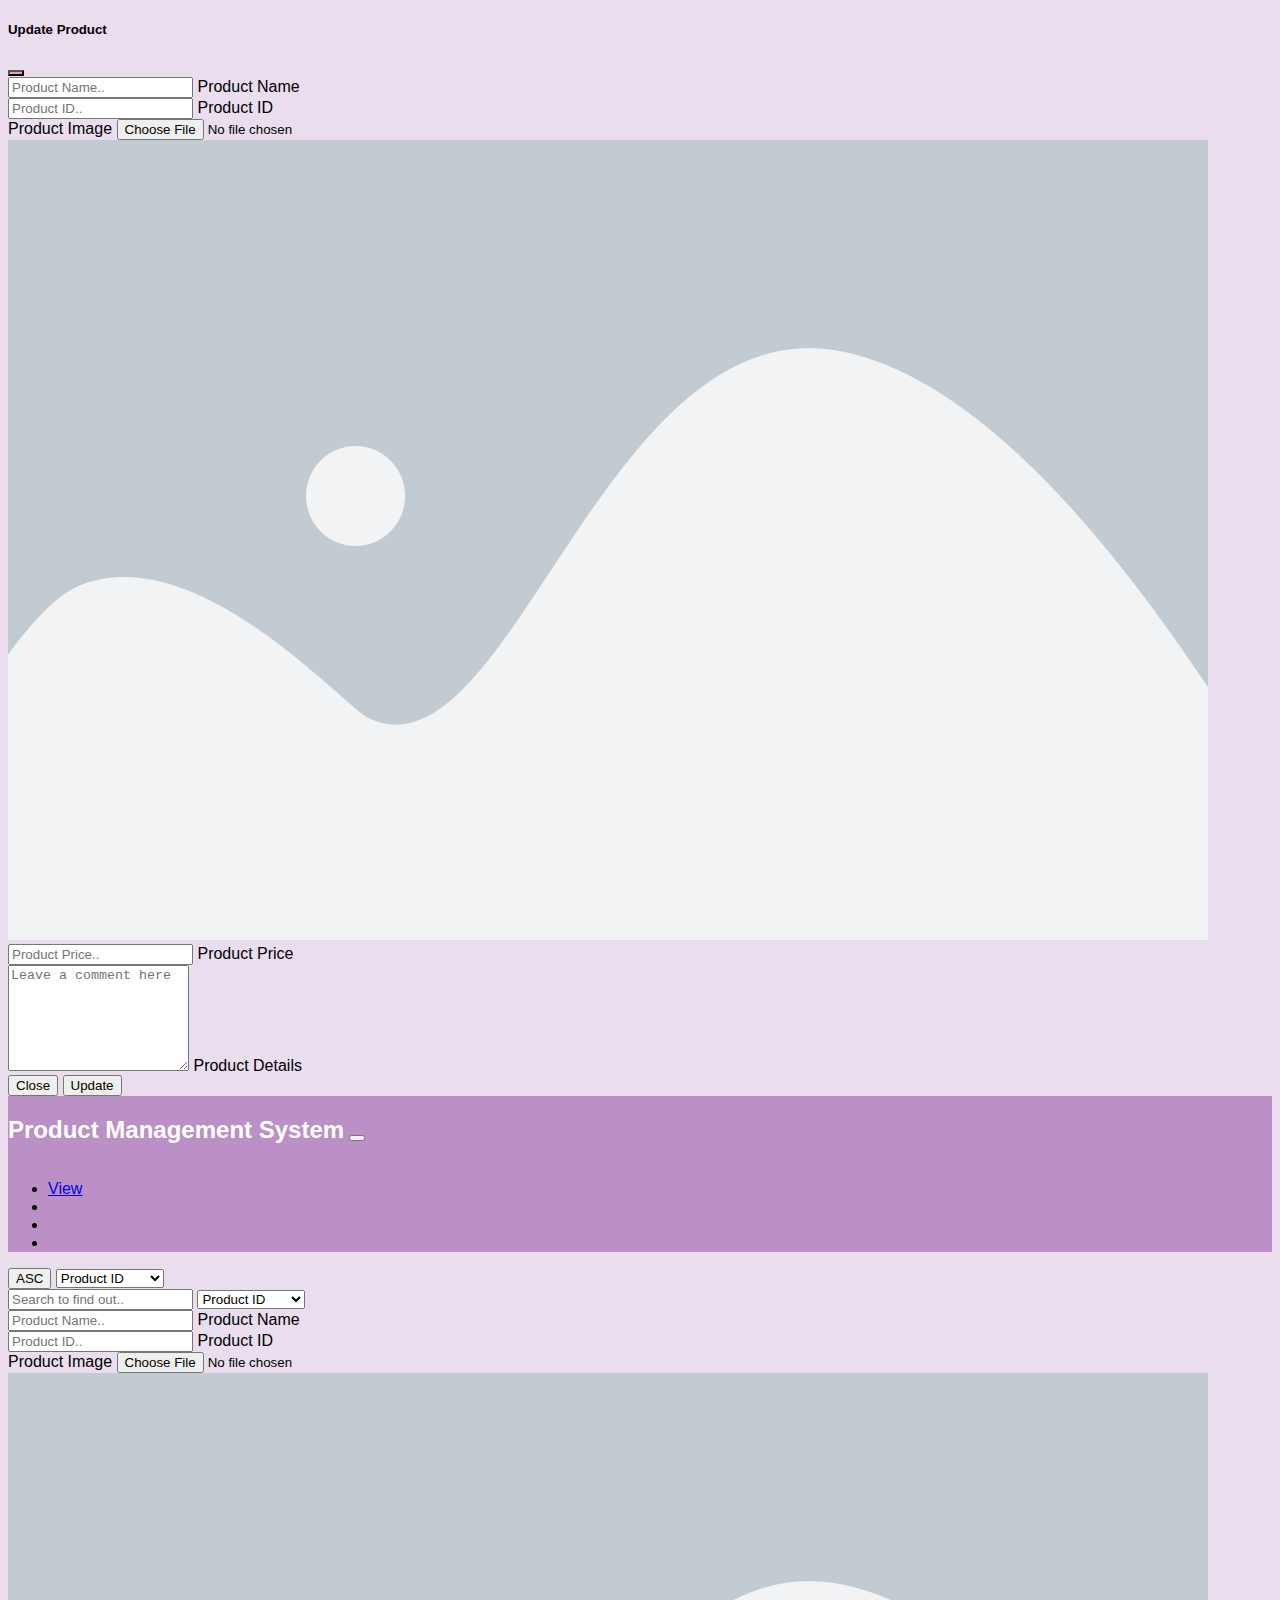
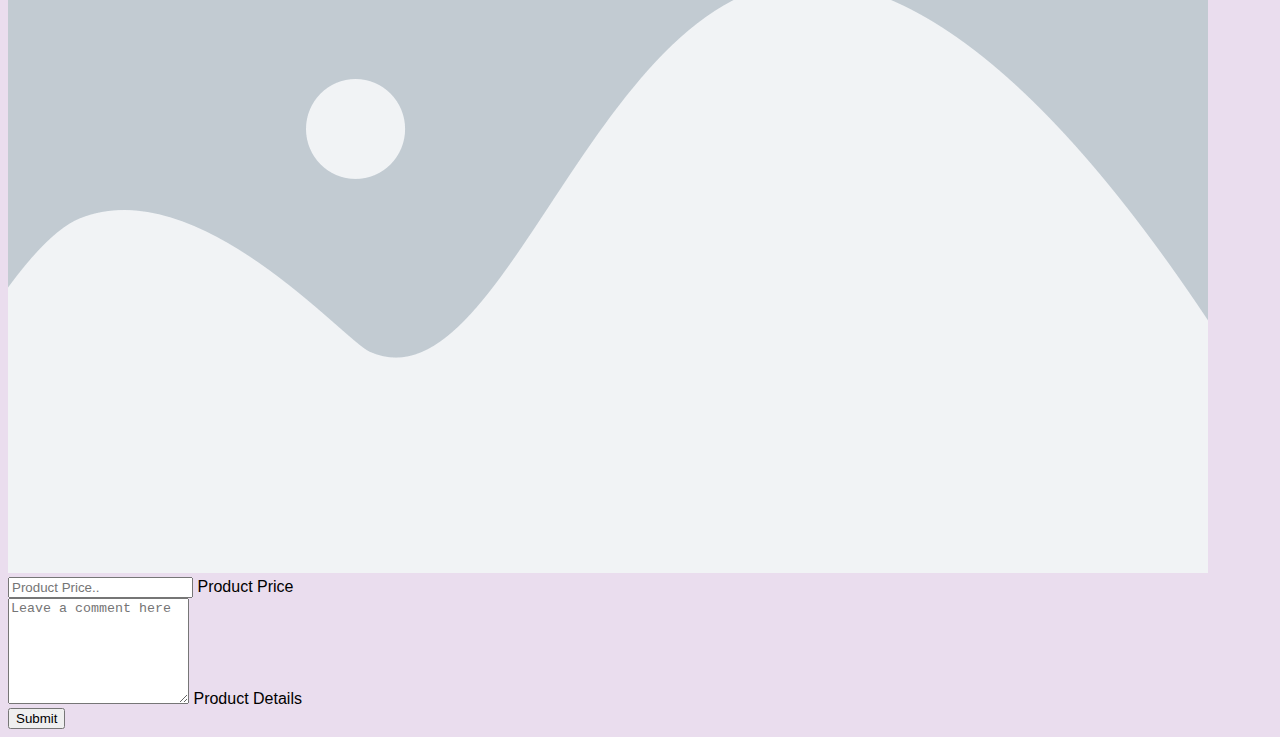
<file: index.html>
<!DOCTYPE html>
<html lang="en" dir="ltr">
  <head>
    <meta charset="UTF-8" />
    <meta http-equiv="X-UA-Compatible" content="IE=edge" />
    <meta name="viewport" content="width=device-width, initial-scale=1.0" />
    <link
      href="https://cdn.jsdelivr.net/npm/bootstrap@5.0.2/dist/css/bootstrap.min.css"
      rel="stylesheet"
      integrity="sha384-EVSTQN3/azprG1Anm3QDgpJLIm9Nao0Yz1ztcQTwFspd3yD65VohhpuuCOmLASjC"
      crossorigin="anonymous"
    />
    <link rel="stylesheet" href="/index.css" />
    <script
      src="https://cdn.jsdelivr.net/npm/bootstrap@5.0.2/dist/js/bootstrap.bundle.min.js"
      integrity="sha384-MrcW6ZMFYlzcLA8Nl+NtUVF0sA7MsXsP1UyJoMp4YLEuNSfAP+JcXn/tWtIaxVXM"
      crossorigin="anonymous"
    ></script>
    <title>Document</title>
  </head>
  <body>
    <div class="root">
      <!-- MODAL TO EDIT PRODUCT -->
      <!-- Modal -->
      <div
        class="modal fade"
        id="staticBackdrop"
        data-bs-backdrop="static"
        data-bs-keyboard="false"
        tabindex="-1"
        aria-labelledby="staticBackdropLabel"
        aria-hidden="true"
      >
        <div class="modal-dialog">
          <div class="modal-content">
            <div class="modal-header">
              <h5 class="modal-title" id="staticBackdropLabel">
                Update Product
              </h5>
              <button
                type="button"
                class="btn-close btn-style-pink"
                data-bs-dismiss="modal"
                aria-label="Close"
              ></button>
            </div>
            <div class="modal-body">
              <form action="#">
              <div class="input-form-container w-100 m-auto update-form">
                <div class="form-floating mb-3">
                  <input
                    type="text"
                    class="form-control product-name-input"
                    id="floatingInput"
                    placeholder="Product Name.."
                    required
                  />
                  <label for="floatingInput">Product Name</label>
                </div>

                <div class="form-floating mb-3">
                  <input
                    type="text"
                    class="form-control product-id-input"
                    id="floatingInput"
                    placeholder="Product ID.."
                    required
                  />
                  <label for="floatingInput">Product ID</label>
                </div>

                <div class="mb-3">
                  <label for="formFile" class="form-label">Product Image</label>
                  <input
                    class="form-control product-image-input"
                    type="file"
                    id="formFile"
                    title="Please Choose a file"
                  />
                  <div class="my-3 mx-0 container img-preview">
                    <img
                      src="/placeholderImage.webp"
                      class="img-thumbnail img-add-preview"
                      alt="Nothing"
                    />
                  </div>
                </div>

                <div class="form-floating mb-3">
                  <input
                    type="number"
                    class="form-control product-price-input"
                    id="floatingInput"
                    placeholder="Product Price.."
                    required
                  />
                  <label for="floatingInput">Product Price</label>
                </div>

                <div class="form-floating mb-3">
                  <textarea
                    class="form-control product-details-input"
                    placeholder="Leave a comment here"
                    id="floatingTextarea2"
                    style="height: 100px"
                    required
                  ></textarea>
                  <label for="floatingTextarea2">Product Details</label>
                </div>
              </div>
            </form>
            </div>
            <div class="modal-footer">
              <button
                type="button"
                class="btn btn-secondary"
                data-bs-dismiss="modal"
              >
                Close
              </button>
              <button
                type="submit"
                class="btn btn-info submit-updated-product"
                data-bs-toggle="modal"
                data-bs-target="#staticBackdrop"
              >
                Update
              </button>
            </div>
          </div>
        </div>
      </div>

      <!-- HEADER -->
      <nav class="navbar navbar-expand-lg navbar-light">
        <div class="container-fluid">
          <h2 class="text-wrap full-name-logo">Product Management System</h2>
          <h2 class="text-wrap short-name-logo">PMS</h2>
          <button
            class="navbar-toggler"
            type="button"
            data-bs-toggle="collapse"
            data-bs-target="#navbarNav"
            aria-controls="navbarNav"
            aria-expanded="false"
            aria-label="Toggle navigation"
          >
            <span class="navbar-toggler-icon"></span>
          </button>
          <div
            class="collapse navbar-collapse justify-content-end"
            id="navbarNav"
          >
            <ul class="navbar-nav">
              <li class="nav-item">
                <a
                  type="button"
                  class="btn btn-light viewButton m-2"
                  href="#products" 
                >
                  View
              </a>
              </li>
              <li class="nav-item">
                <a
                  type="button"
                  class="btn btn-light addButton hide-button m-2 toggleButtons"
                  href="/index.html"  
                >
                  Add
              </a>
              </li>
              <li class="nav-item">
                <button
                  type="button"
                  class="btn btn-light m-2 hide-button toggleButtons"
                  data-bs-toggle="collapse"
                  data-bs-target="#collaspeFliterBar"
                  aria-expanded="true"
                  aria-controls="collapseExample"
                >
                  Filter
                </button>
              </li>
              <li class="nav-item">
                <button type="button" class="btn btn-light m-2 hide-button toggleButtons"  data-bs-toggle="collapse"
                data-bs-target="#collaspeSortBar"
                aria-expanded="true"
                aria-controls="collapseExample">Sort</button>
              </li>
            </ul>
          </div>
        </div>
      </nav>
      <!-- SORT bar -->
      <div class="input-group m-3 collapse w-auto" id="collaspeSortBar">
        <button class="btn btn-outline-secondary sort-type-button" type="button">ASC</button>
        <select class="form-select bootstrap-select bg-light select-sort-params" id="inputGroupSelect03" aria-label="Example select with button addon">
          <option value="1" selected="selected" data-custom-attribute="productID">Product ID</option>
          <option value="2" data-custom-attribute="productName">Product Name</option>
          <option value="3" data-custom-attribute="productPrice">Product Price</option>
        </select>
      </div>

      <!-- FLITER bar -->
    <div class="input-group m-3 collapse w-auto" id="collaspeFliterBar">
      <input type="text" class="form-control filter-query" aria-label="Text input with dropdown button" placeholder="Search to find out..">
      <select class="form-select bootstrap-select bg-light select-filter-params">
        <option value="1" selected="selected" data-custom-attribute="productID">Product ID</option>
        <option value="2" data-custom-attribute="productName">Product Name</option>
      </select>
    </div>

    <!-- Dynamic Display -->
    <div id="dynamic-content">
        <!-- JavaScript will dynamically fetch html pages... -->
    </div>
    <script type="module" src="/index.js" defer></script>
  </body>
</html>
</file>
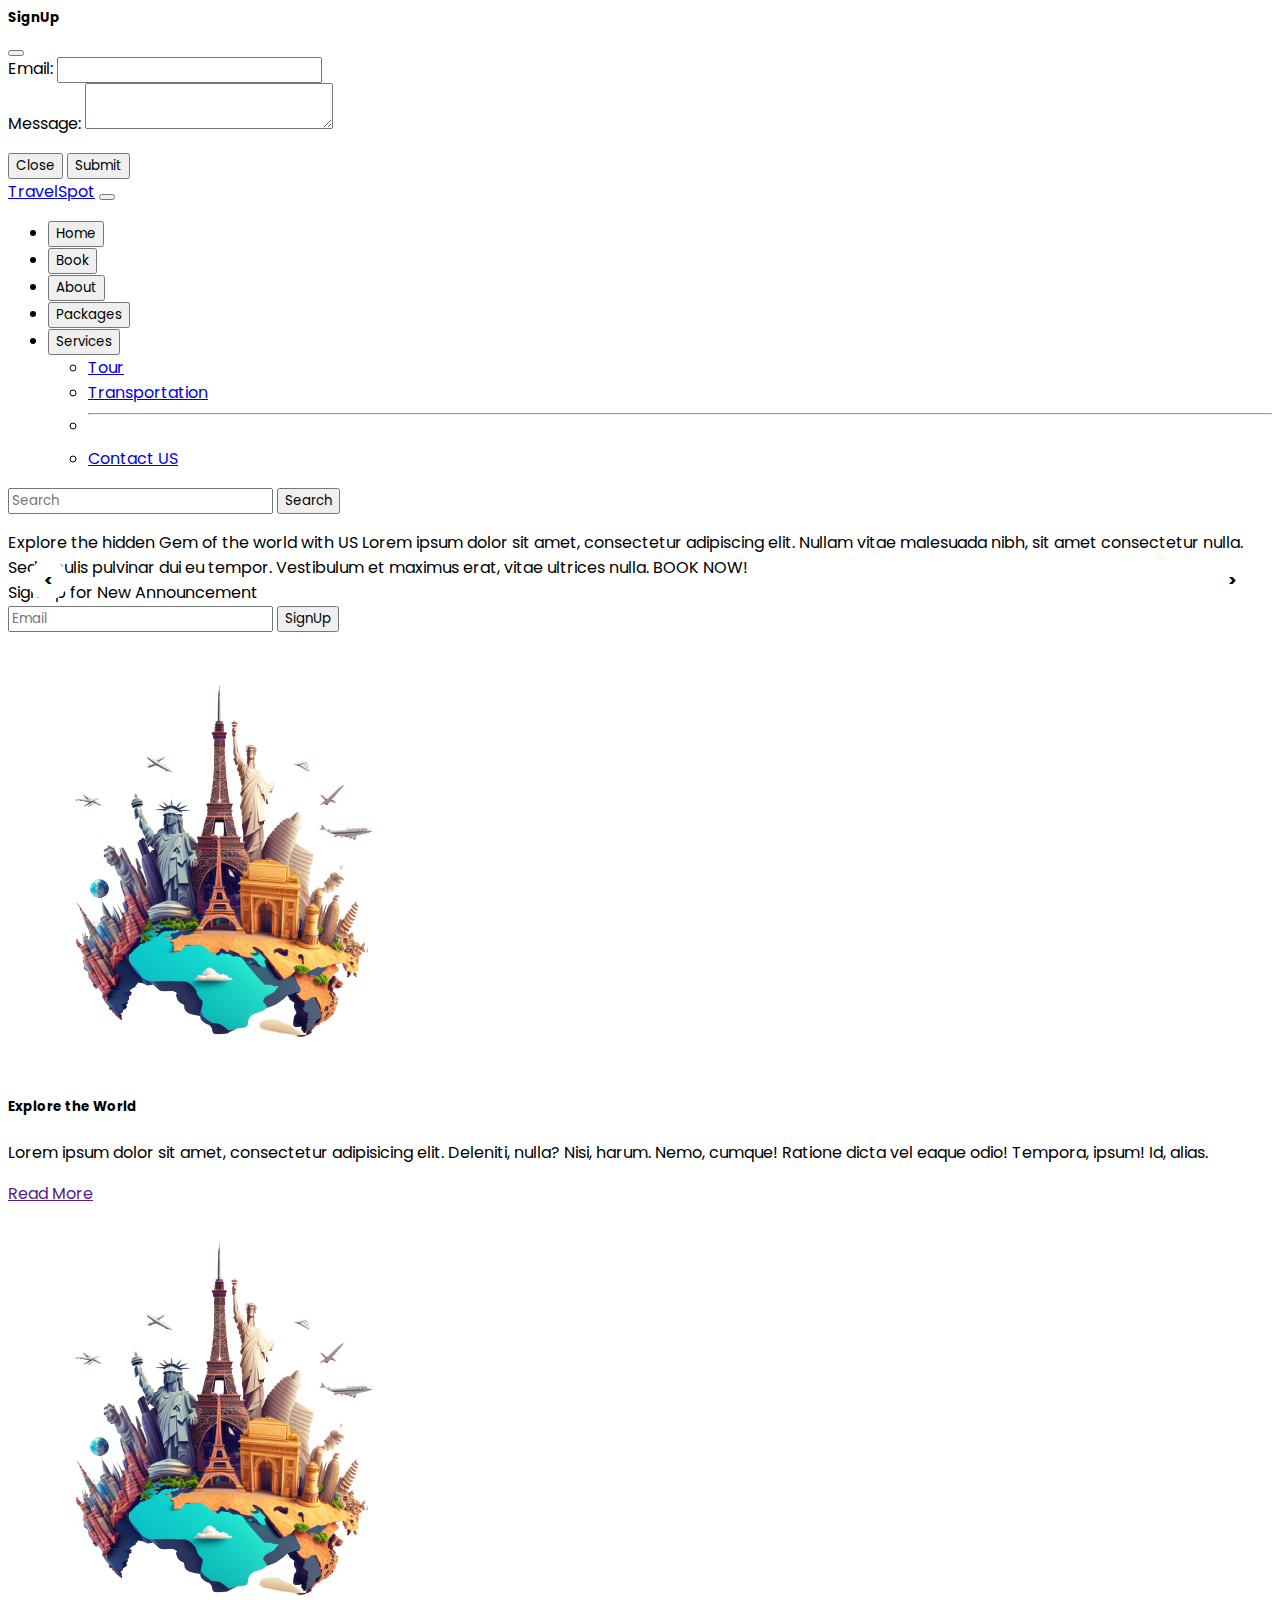
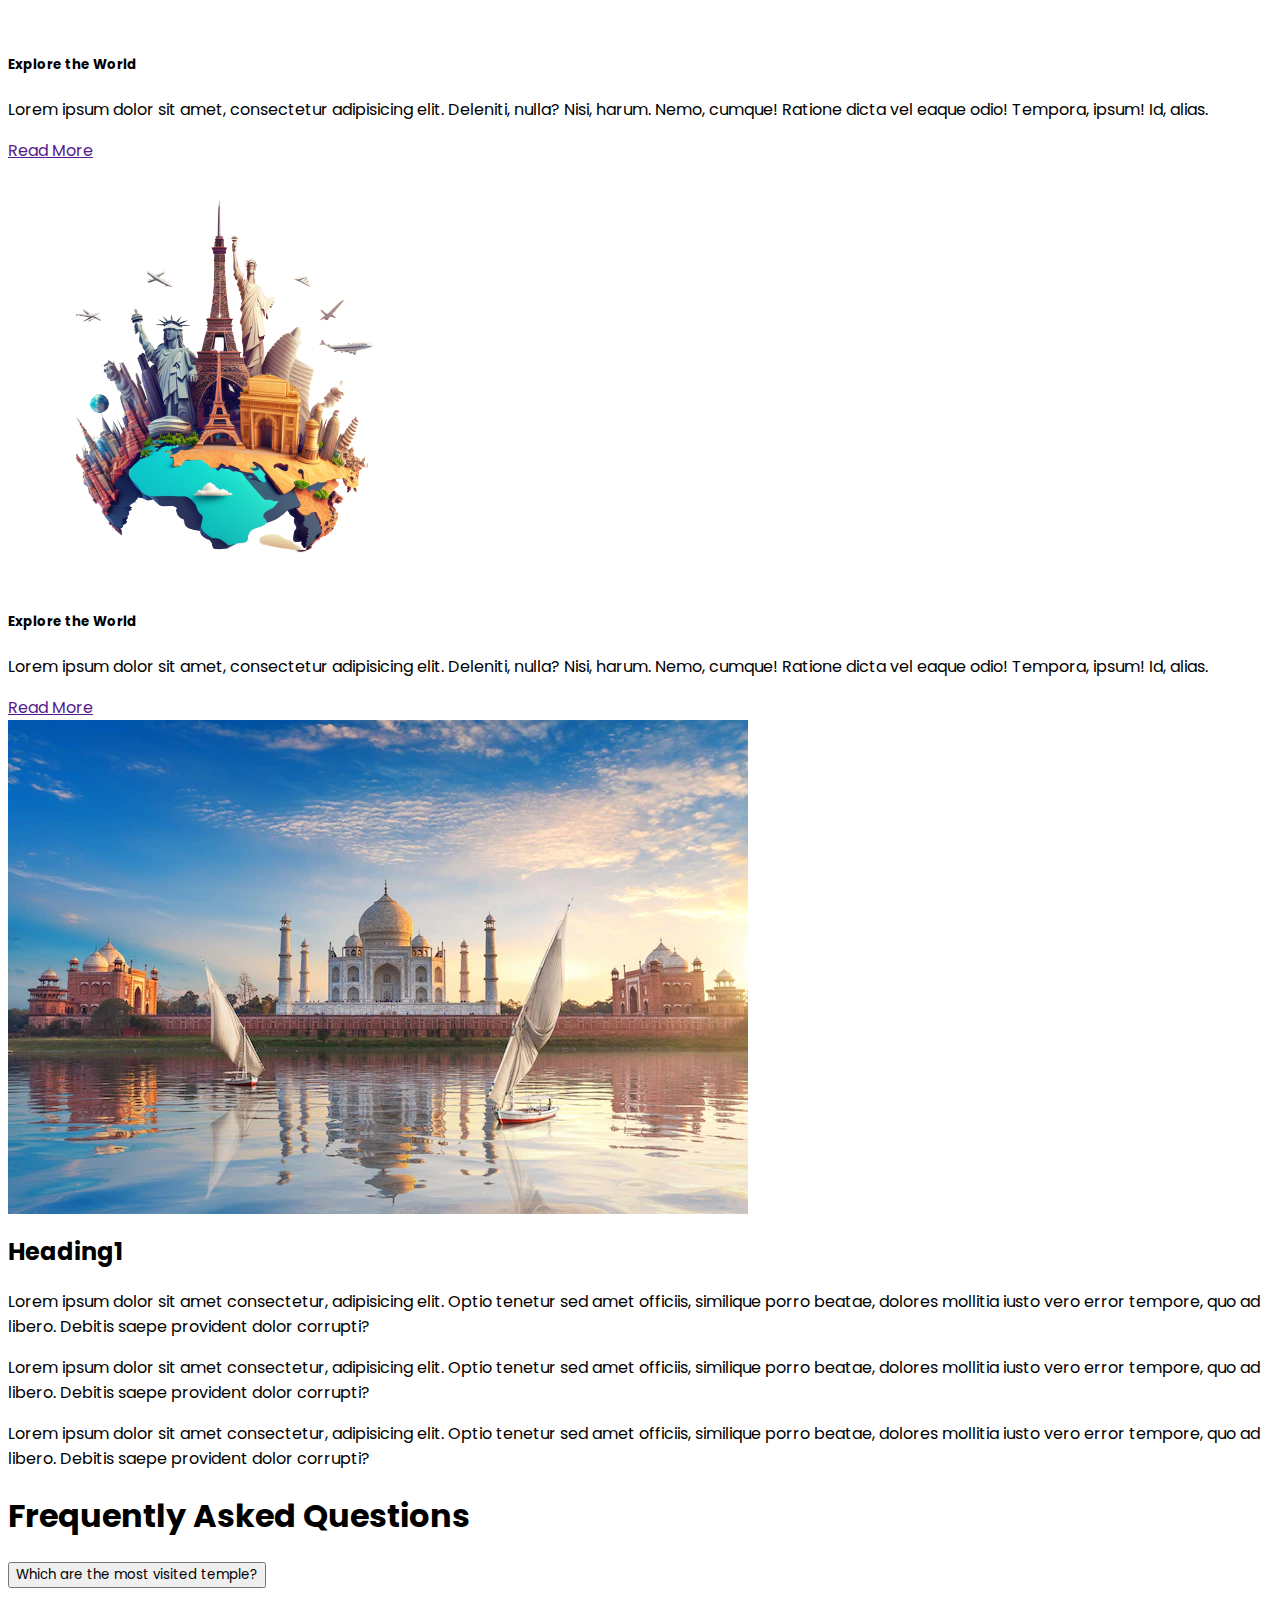
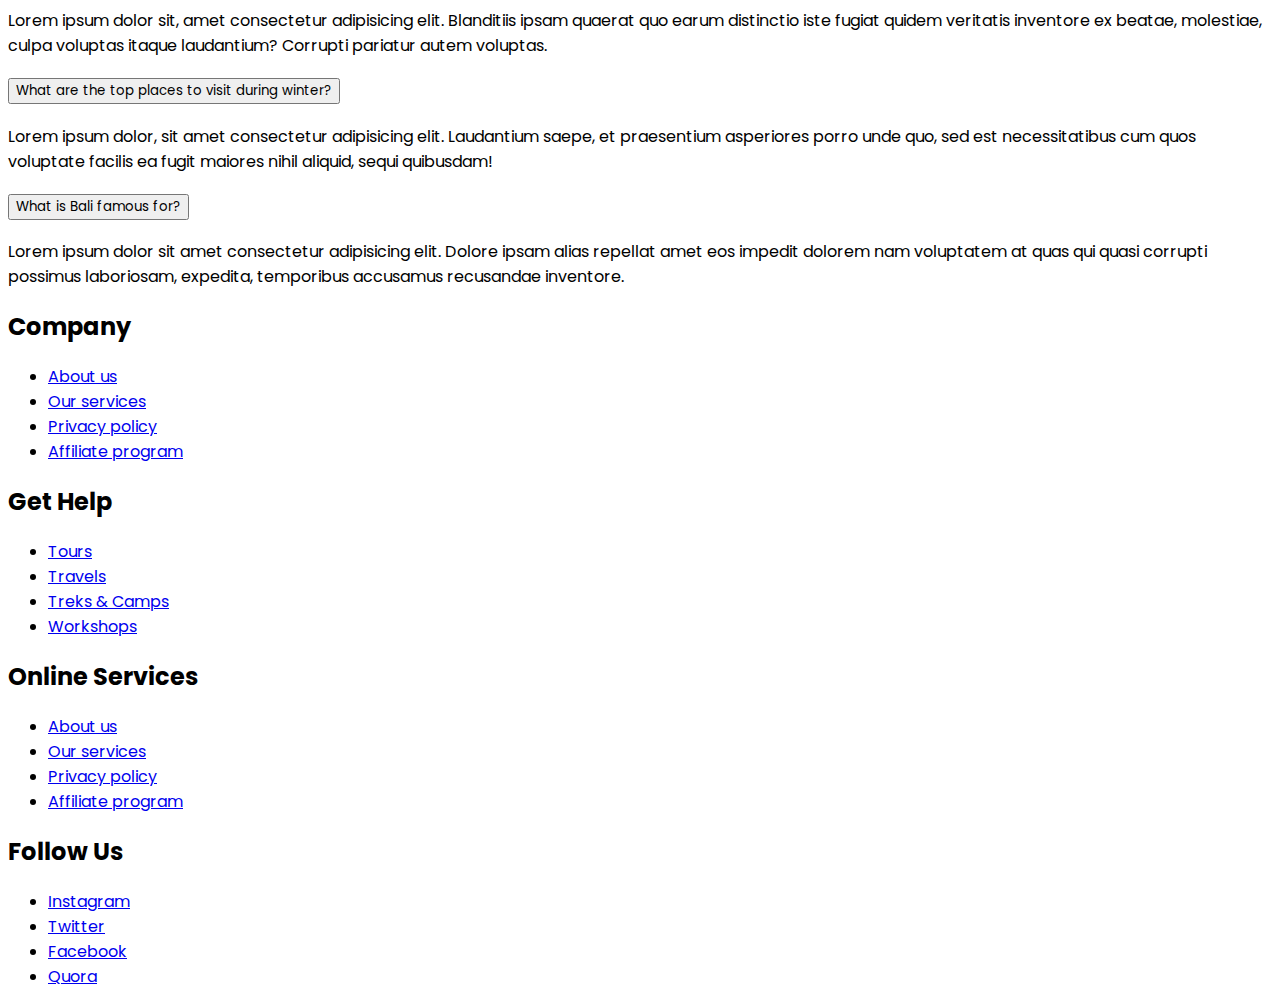
<file: carousel.html>
<html>
  <head>
    <link
      href="https://cdn.jsdelivr.net/npm/bootstrap@5.0.2/dist/css/bootstrap.min.css"
      rel="stylesheet"
      integrity="sha384-EVSTQN3/azprG1Anm3QDgpJLIm9Nao0Yz1ztcQTwFspd3yD65VohhpuuCOmLASjC"
      crossorigin="anonymous"
    />
    <link rel="preconnect" href="https://fonts.googleapis.com" />
    <link rel="preconnect" href="https://fonts.gstatic.com" crossorigin />
    <link
      href="https://fonts.googleapis.com/css2?family=Poppins:ital,wght@0,300;0,400;0,500;0,600;0,700;0,800;1,300;1,400;1,500;1,600;1,700&display=swap"
      rel="stylesheet"
    />
    <link rel="stylesheet" href="car.css" />
    <title>Travel Website</title>
  </head>
  <body>
    <!-- Overlay -->
    <div
      class="modal fade"
      id="exampleModal"
      tabindex="-1"
      aria-labelledby="exampleModalLabel"
      aria-hidden="true"
    >
      <div class="modal-dialog">
        <div class="modal-content">
          <div class="modal-header">
            <h5 class="modal-title" id="exampleModalLabel">SignUp</h5>
            <button
              type="button"
              class="btn-close"
              data-bs-dismiss="modal"
              aria-label="Close"
            ></button>
          </div>
          <div class="modal-body">
            <form>
              <div class="mb-3">
                <label for="recipient-name" class="col-form-label"
                  >Email:</label
                >
                <input type="text" class="form-control" id="recipient-name" />
              </div>
              <div class="mb-3">
                <label for="message-text" class="col-form-label"
                  >Message:</label
                >
                <textarea class="form-control" id="message-text"></textarea>
              </div>
            </form>
          </div>
          <div class="modal-footer">
            <button
              type="button"
              class="btn btn-secondary"
              data-bs-dismiss="modal"
            >
              Close
            </button>
            <button type="button" class="btn btn-primary">Submit</button>
          </div>
        </div>
      </div>
    </div>

    <!-- Navbar -->
    <nav
      class="navbar navbar-expand-lg navbar-dark bg-dark text-white sticky-top"
      id="home">
      <div class="container" >
        <a class="navbar-brand h2" href="#"
          ><span class="text-danger h1">Travel</span>Spot</a
        >
        <button
          class="navbar-toggler"
          type="button"
          data-bs-toggle="collapse"
          data-bs-target="#navbarSupportedContent"
          aria-controls="navbarSupportedContent"
          aria-expanded="false"
          aria-label="Toggle navigation"
        >
          <span class="navbar-toggler-icon"></span>
        </button>
        <div class="collapse navbar-collapse" id="navbarSupportedContent">
          <ul class="navbar-nav me-auto mb-2 mb-lg-0">
            <li class="nav-item">
              <button class="btn nav-link" data-custom-value="home">
                Home
              </button>
            </li>
            <li class="nav-item">
              <button class="btn nav-link" data-custom-value="book">
                Book
              </button>
            </li>
            <li class="nav-item">
              <button class="btn nav-link" data-custom-value="about">
                About
              </button>
            </li>
            <li class="nav-item">
              <button class="btn nav-link" data-custom-value="packages">
                Packages
              </button>
            </li>
            <li class="nav-item dropdown">
              <button
                class="btn nav-link dropdown-toggle"
                id="navbarDropdown"
                role="button"
                data-bs-toggle="dropdown"
                aria-expanded="false"
                data-custom-value="services"
              >
                Services
              </button>
              <ul class="dropdown-menu" aria-labelledby="navbarDropdown">
                <li><a class="dropdown-item" href="#">Tour</a></li>
                <li><a class="dropdown-item" href="#">Transportation</a></li>
                <li><hr class="dropdown-divider" /></li>
                <li><a class="dropdown-item" href="#">Contact US</a></li>
              </ul>
            </li>
          </ul>
          <form class="d-flex">
            <input
              class="form-control me-2 bg-light"
              type="search"
              placeholder="Search"
              aria-label="Search"
            />
            <button
              type="button"
              class="btn bg-danger text-white"
              data-bs-toggle="modal"
              data-bs-target="#exampleModal"
            >
              Search
            </button>
          </form>
        </div>
      </div>
    </nav>

    <!-- Image -->

    <section class="bg-dark p-5">
      <div
        class="container d-flex flex-md-nowrap flex-wrap justify-content-between align-content-center"
      >
        <div class="text-white me-5 m-auto">
          <span class="h2 d-block"
            >Explore the hidden Gem of the world with US</span
          >
          <span class="h5 d-block pt-3"
            >Lorem ipsum dolor sit amet, consectetur adipiscing elit. Nullam
            vitae malesuada nibh, sit amet consectetur nulla. Sed iaculis
            pulvinar dui eu tempor. Vestibulum et maximus erat, vitae ultrices
            nulla.
          </span>
          <a class="text-decoration-none h1 btn btn-danger mt-3 px-3 py-2"
            >BOOK NOW!</a
          >
        </div>

        <!-- Carousel -->
        <div class="slider">
          <!-- <div class="slider-item slider-item-visible ">
            <img
              src="https://images.unsplash.com/photo-1537211261771-e525b9e4049b?ixid=MnwxMjA3fDB8MHxwaG90by1wYWdlfHx8fGVufDB8fHx8&ixlib=rb-1.2.1&auto=format&fit=crop&w=600&h=450&q=80"
              alt="Squirrel zombie"
            />
          </div>
          <div class="slider-item">
            <img
              src="https://images.unsplash.com/photo-1503925802536-c9451dcd87b5?ixid=MnwxMjA3fDB8MHxwaG90by1wYWdlfHx8fGVufDB8fHx8&ixlib=rb-1.2.1&auto=format&fit=crop&w=600&h=450&q=80"
              alt="Zombie hands"
            />
          </div>
          <div class="slider-item">
            <img
              src="https://images.unsplash.com/photo-1509558567730-6c838437b06b?ixlib=rb-1.2.1&ixid=MnwxMjA3fDB8MHxwaG90by1wYWdlfHx8fGVufDB8fHx8&auto=format&fit=crop&w=600&h=450&q=80"
              alt="Zombie pumpkin"
            />
          </div>
          <div class="slider-item">
            <img
              src="https://images.unsplash.com/photo-1509558567730-6c838437b06b?ixlib=rb-1.2.1&ixid=MnwxMjA3fDB8MHxwaG90by1wYWdlfHx8fGVufDB8fHx8&auto=format&fit=crop&w=600&h=450&q=80"
              alt="Zombie pumpkin"
            />
          </div>
          <div class="slider-item">
            <img
              src="https://images.unsplash.com/photo-1509558567730-6c838437b06b?ixlib=rb-1.2.1&ixid=MnwxMjA3fDB8MHxwaG90by1wYWdlfHx8fGVufDB8fHx8&auto=format&fit=crop&w=600&h=450&q=80"
              alt="Zombie pumpkin"
            />
          </div>
          <div class="slider-item">
            <img
              src="https://images.unsplash.com/photo-1509558567730-6c838437b06b?ixlib=rb-1.2.1&ixid=MnwxMjA3fDB8MHxwaG90by1wYWdlfHx8fGVufDB8fHx8&auto=format&fit=crop&w=600&h=450&q=80"
              alt="Zombie pumpkin"
            />
          </div> -->
          <div class="slider-actions">
            <button id="slider-button-prev" aria-label="Previous"><</button>
            <button id="slider-button-next" aria-label="Next">></button>
          </div>
          <div class="slider-dots">
            <!-- <input class="dot selected-dot" type="radio" name="dot" checked />
            <input class="dot" type="radio" name="dot" />
            <input class="dot" type="radio" name="dot" />
            <input class="dot" type="radio" name="dot" />
            <input class="dot" type="radio" name="dot" />
            <input class="dot" type="radio" name="dot" /> -->
          </div>
        </div>
      </div>
    </section>

    <!-- Subscribtion section -->

    <section class="pt-5 bg-light" id="book">
      <div
        class="container d-flex flex-column flex-sm-row justify-content-center align-items-center"
      >
        <span class="h3 text-center">Sign Up for New Announcement</span>
        <form class="d-flex align-items-center ps-sm-5">
          <input
            class="form-control rounded-0 bg-light w-50"
            type="search"
            placeholder="Email"
            aria-label="Search"
          />
          <button
            class="btn bg-danger rounded-0 text-white"
            data-bs-toggle="modal"
            data-bs-target="#exampleModal"
            type="button"
          >
            SignUp
          </button>
        </form>
      </div>
    </section>

    <!-- Cards -->

    <section class="p-1 p-md-5" id="packages">
      <div class="container">
        <div class="row text-center" id="packages-child">
          <div class="col-md">
            <div class="card bg-light m-3 m-md-2">
              <img src="./images/book-img.png" class="card-img-top" alt="..." />
              <div class="card-body">
                <h5 class="card-title">Explore the World</h5>
                <p class="card-text">
                  Lorem ipsum dolor sit amet, consectetur adipisicing elit.
                  Deleniti, nulla? Nisi, harum. Nemo, cumque! Ratione dicta vel
                  eaque odio! Tempora, ipsum! Id, alias.
                </p>
                <a href="" class="btn btn-danger">Read More</a>
              </div>
            </div>
          </div>
          <div class="col-md">
            <div class="card bg-light m-3 m-md-2">
              <img src="./images/book-img.png" class="card-img-top" alt="..." />
              <div class="card-body">
                <h5 class="card-title">Explore the World</h5>
                <p class="card-text">
                  Lorem ipsum dolor sit amet, consectetur adipisicing elit.
                  Deleniti, nulla? Nisi, harum. Nemo, cumque! Ratione dicta vel
                  eaque odio! Tempora, ipsum! Id, alias.
                </p>
                <a href="" class="btn btn-danger">Read More</a>
              </div>
            </div>
          </div>
          <div class="col-md hoverable">
            <div class="card bg-light m-3 m-md-2">
              <img
                src="./images/book-img.png"
                class="img-fluid card-img-top"
                alt="..."
              />
              <div class="card-body">
                <h5 class="card-title">Explore the World</h5>
                <p class="card-text">
                  Lorem ipsum dolor sit amet, consectetur adipisicing elit.
                  Deleniti, nulla? Nisi, harum. Nemo, cumque! Ratione dicta vel
                  eaque odio! Tempora, ipsum! Id, alias.
                </p>
                <a href="" class="btn btn-danger">Read More</a>
              </div>
            </div>
          </div>
        </div>
      </div>
    </section>

    <!-- Info -->
    <section class="bg-dark text-light p-5">
      <div class="container">
        <div class="row gap-5 text-center">
          <div class="col-md d-none d-md-block">
            <img
              class="img-fluid w-lg-75"
              style="box-shadow: inset 0 0 10px 10px #ffffff"
              src="./images/india.png"
            />
          </div>
          <div class="col-md text-start">
            <h2>Heading1</h2>
            <p>
              Lorem ipsum dolor sit amet consectetur, adipisicing elit. Optio
              tenetur sed amet officiis, similique porro beatae, dolores
              mollitia iusto vero error tempore, quo ad libero. Debitis saepe
              provident dolor corrupti?
            </p>
            <p>
              Lorem ipsum dolor sit amet consectetur, adipisicing elit. Optio
              tenetur sed amet officiis, similique porro beatae, dolores
              mollitia iusto vero error tempore, quo ad libero. Debitis saepe
              provident dolor corrupti?
            </p>
            <p>
              Lorem ipsum dolor sit amet consectetur, adipisicing elit. Optio
              tenetur sed amet officiis, similique porro beatae, dolores
              mollitia iusto vero error tempore, quo ad libero. Debitis saepe
              provident dolor corrupti?
            </p>
          </div>
        </div>
      </div>
    </section>

    <!-- accredion -->

    <section class="p-5" id="services">
      <div
        class="container d-flex text-center flex-column justify-content-center align-items-center"
      >
        <div class="mb-5">
          <h1>Frequently Asked Questions</h1>
        </div>
        <div
          class="accordion w-100 bg-light"
          id="accordionPanelsStayOpenExample"
        >
          <div class="accordion-item">
            <h2 class="accordion-header" id="panelsStayOpen-headingOne">
              <button
                class="accordion-button collapsed"
                type="button"
                data-bs-toggle="collapse"
                data-bs-target="#panelsStayOpen-collapseOne"
                aria-expanded="true"
                aria-controls="panelsStayOpen-collapseOne"
              >
                Which are the most visited temple?
              </button>
            </h2>
            <div
              id="panelsStayOpen-collapseOne"
              class="accordion-collapse collapse"
              aria-labelledby="panelsStayOpen-headingOne"
            >
              <div class="accordion-body">
                Lorem ipsum dolor sit, amet consectetur adipisicing elit.
                Blanditiis ipsam quaerat quo earum distinctio iste fugiat quidem
                veritatis inventore ex beatae, molestiae, culpa voluptas itaque
                laudantium? Corrupti pariatur autem voluptas.
              </div>
            </div>
          </div>
          <div class="accordion-item">
            <h2 class="accordion-header" id="panelsStayOpen-headingTwo">
              <button
                class="accordion-button collapsed"
                type="button"
                data-bs-toggle="collapse"
                data-bs-target="#panelsStayOpen-collapseTwo"
                aria-expanded="false"
                aria-controls="panelsStayOpen-collapseTwo"
              >
                What are the top places to visit during winter?
              </button>
            </h2>
            <div
              id="panelsStayOpen-collapseTwo"
              class="accordion-collapse collapse"
              aria-labelledby="panelsStayOpen-headingTwo"
            >
              <div class="accordion-body">
                Lorem ipsum dolor, sit amet consectetur adipisicing elit.
                Laudantium saepe, et praesentium asperiores porro unde quo, sed
                est necessitatibus cum quos voluptate facilis ea fugit maiores
                nihil aliquid, sequi quibusdam!
              </div>
            </div>
          </div>
          <div class="accordion-item">
            <h2 class="accordion-header" id="panelsStayOpen-headingThree">
              <button
                class="accordion-button collapsed"
                type="button"
                data-bs-toggle="collapse"
                data-bs-target="#panelsStayOpen-collapseThree"
                aria-expanded="false"
                aria-controls="panelsStayOpen-collapseThree"
              >
                What is Bali famous for?
              </button>
            </h2>
            <div
              id="panelsStayOpen-collapseThree"
              class="accordion-collapse collapse"
              aria-labelledby="panelsStayOpen-headingThree"
            >
              <div class="accordion-body">
                Lorem ipsum dolor sit amet consectetur adipisicing elit. Dolore
                ipsam alias repellat amet eos impedit dolorem nam voluptatem at
                quas qui quasi corrupti possimus laboriosam, expedita,
                temporibus accusamus recusandae inventore.
              </div>
            </div>
          </div>
        </div>
      </div>
    </section>

    <!-- footer -->
    <section class="bg-dark text-light" id="about">
      <div class="container pt-5 pb-3">
        <div class="row justify-content-center">
          <div class="col-md-6 col-lg-3 text-center text-sm-start py-4">
            <h2 class="danger">Company</h2>
            <ul class="list-group list-unstyled text-light">
              <li class="list-group-item bg-transparent">
                <a class="text-decoration-none text-light" href="#">About us</a>
              </li>
              <li class="list-group-item bg-transparent">
                <a class="text-decoration-none text-light" href="#"
                  >Our services</a
                >
              </li>
              <li class="list-group-item bg-transparent">
                <a class="text-decoration-none text-light" href="#"
                  >Privacy policy</a
                >
              </li>
              <li class="list-group-item bg-transparent">
                <a class="text-decoration-none text-light" href="#"
                  >Affiliate program</a
                >
              </li>
            </ul>
          </div>
          <div class="col-md-6 col-lg-3 text-center text-sm-start py-4">
            <h2 class="dnager">Get Help</h2>
            <ul class="list-group list-unstyled text-light">
              <li class="list-group-item bg-transparent">
                <a class="text-decoration-none text-light" href="#">Tours</a>
              </li>
              <li class="list-group-item bg-transparent">
                <a class="text-decoration-none text-light" href="#">Travels</a>
              </li>
              <li class="list-group-item bg-transparent">
                <a class="text-decoration-none text-light" href="#"
                  >Treks & Camps</a
                >
              </li>
              <li class="list-group-item bg-transparent">
                <a class="text-decoration-none text-light" href="#"
                  >Workshops</a
                >
              </li>
            </ul>
          </div>
          <div class="col-md-6 col-lg-3 text-center text-sm-start py-4">
            <h2 class="danger">Online Services</h2>
            <ul class="list-group list-unstyled text-light">
              <li class="list-group-item bg-transparent">
                <a class="text-decoration-none text-light" href="#">About us</a>
              </li>
              <li class="list-group-item bg-transparent">
                <a class="text-decoration-none text-light" href="#"
                  >Our services</a
                >
              </li>
              <li class="list-group-item bg-transparent">
                <a class="text-decoration-none text-light" href="#"
                  >Privacy policy</a
                >
              </li>
              <li class="list-group-item bg-transparent">
                <a class="text-decoration-none text-light" href="#"
                  >Affiliate program</a
                >
              </li>
            </ul>
          </div>
          <div class="col-md-6 col-lg-3 text-center text-sm-start py-4">
            <h2 class="danger">Follow Us</h2>
            <ul class="list-group list-unstyled list-inline text-light">
              <li class="list-group-item bg-transparent">
                <a class="text-decoration-none text-light" href="#"
                  >Instagram</a
                >
              </li>
              <li class="list-group-item bg-transparent">
                <a class="text-decoration-none text-light" href="#">Twitter</a>
              </li>
              <li class="list-group-item bg-transparent">
                <a class="text-decoration-none text-light" href="#">Facebook</a>
              </li>
              <li class="list-group-item bg-transparent">
                <a class="text-decoration-none text-light" href="#">Quora</a>
              </li>
            </ul>
          </div>
        </div>
      </div>
    </section>

    <button onclick="topFunction()" id="myBtn" title="Go to top">></button>

    <script src="car.js" defer></script>
    <script
      src="https://cdn.jsdelivr.net/npm/@popperjs/core@2.9.2/dist/umd/popper.min.js"
      integrity="sha384-IQsoLXl5PILFhosVNubq5LC7Qb9DXgDA9i+tQ8Zj3iwWAwPtgFTxbJ8NT4GN1R8p"
      crossorigin="anonymous"
    ></script>
    <script
      src="https://cdn.jsdelivr.net/npm/bootstrap@5.0.2/dist/js/bootstrap.min.js"
      integrity="sha384-cVKIPhGWiC2Al4u+LWgxfKTRIcfu0JTxR+EQDz/bgldoEyl4H0zUF0QKbrJ0EcQF"
      crossorigin="anonymous"
    ></script>
  </body>
</html>
</file>
<file: index.css>
/* .input-form-container {
    width: 50%;
} */

::-webkit-scrollbar {
    /* background-color: #eaddee; */
    width: 0.5rem;
    height: 0.4rem;
    cursor: grabbing;
  }

  ::-webkit-scrollbar-track {
    -webkit-box-shadow: inset 0 0 6px rgba(0, 0, 0, 0.3);
  }

  ::-webkit-scrollbar-thumb {
    background-color: #eaddee;
    /* border: 1px solid slategrey; */
    border-radius: 1rem;
    

  }
.navbar {
    background-color: #BA90C6;
}
@import url('https://fonts.googleapis.com/css?family=Roboto');
body{
    font-family: 'Roboto', sans-serif;
    background-color: #eaddee;
}
h2{
    text-align: center;
    color: white;
    font-weight: 600;
}
.wrapper{
    display: flex;
    justify-content: center;
    flex-wrap: wrap;
}
.card{
   max-width: 300px;
        height: 463px;
        background-color: #BA90C6;
    /* padding: 30px; */
     border-radius: 3px;
    box-sizing: border-box;
    color: #FFF;
    margin:10px;
     box-shadow: rgb(50 50 93 / 25%) 0px 30px 60px -12px, rgb(0 0 0 / 30%) 0px 18px 36px -18px;
}
.card:nth-child(){
   background: #4181ee;
}
.card-title{
    margin-top: 0;
    font-size: 16px;
    font-weight: 600;
    letter-spacing: 1.2px;
}
.read-more-span {
    display: inline-block;
    cursor: pointer;
}

.hide-read-more {
    display: none;
}

.card-content{
    width: 100%;
    max-height: 50px;
    font-size: 14px;
    letter-spacing: 0.5px;
    line-height: 1.5;
    overflow-y: auto;
}

.wrap-content {
    white-space: nowrap;
}

.content-overflown {
    overflow: hidden;
    text-overflow: ellipsis;
    /* cursor: grab; */
}

.card-btn{
    all: unset;
    display: block;
    margin-left: auto;
    border: 2px solid #FFF;
    padding: 10px 15px;
    border-radius: 25px;
    font-size: 10px;
    font-weight: 600;
    transition: all 0.5s;
    cursor: pointer;
    letter-spacing: 1.2px;
}
.card-btn:hover{
   color:#02b875;
   background: #FFF;
}
.card:nth-child(2) .card-btn:hover{
   color:#4181ee;
   background: #FFF;
}
.card:last-child .card-btn:hover{
   color:#673ab7;
    background: #FFF;
}

.card-image-wrapper{
    width: 298px;
    height: 200px;
}

.card-image-wrapper > img {
    width: 100%;
    height: 100%;
    object-fit: cover;
}

.btn-style-pink {
    color: white;
    background-color: #E8A0BF;
}

.btn-style-pink:hover {
    color: whitesmoke;
    background-color: #e697b9;
}

.hide-button {
    display: none;
}

.empty-cart-msg > h2 {
    color: #BA90C6;
}

.add-product-form {
    width: min(90%, 658px);
}

.img-preview {
    width: 150px;
}

.img-custom-css{
    object-fit: contain;
}



.id-error {
    animation: shake 300ms;
    color: rgb(255, 35, 35);
}

@keyframes shake {
    25% {
        transform: translateX(4px);
    }
    50% {
        transform: translateX(-4px);
    }
    75% {
        transform: translateX(4px);
    }
}

.full-name-logo {
    display: inline-block;
}

.short-name-logo {
    display: none;
}

@media screen and (max-width: 454px) {
    .short-name-logo{
        display: inline-block;
    }

    .full-name-logo {
        display: none;
    }
}
</file>
<file: car.css>
* {
    font-family: 'Poppins', sans-serif;
}

.slider {
    /* max-width: auto */
    width: 100%;
    height: fit-content;
    position: relative;
    margin: 0 auto;
}

.slider .slider-item,
.slider .slider-item-hidden {
    display: none; /* hide all slide images not currently being viewed */
}

.slider .slider-item-visible {
    display: block; /* show current slide image */
    animation: fadeVisibility 0.2s; /* for fading effect when switching between slides */
}

.slider .slider-item img {
    width: 100%;
    min-width: 384px;
    height: auto;
}

/* Navigation control styles */
.slider .slider-actions {
    display: flex;
    width: 100%;
    justify-content: space-between; /* put space between the navigation buttons */
    position: absolute; /* position navigation buttons on top */
    top: 50%; /* center navigation buttons on the slide */
    transform: translateY(-50%); /* align navigation buttons */
}

.slider .slider-actions button {
    border-radius: 50px;
    background-color: white;
    border: 0;
    font-size: 16px;
    font-weight: bold;
    cursor: pointer;
    width: 40px;
    height: 40px;
}

.slider .slider-actions button#slider-button-prev {
    margin-left: 20px; /* prevent previous button from touching the side*/
}

.slider .slider-actions button#slider-button-next {
    margin-right: 20px;  /* prevent next button from touching the side*/
}

.slider-dots {
    
    text-align: center; 
    position: absolute;
    bottom: 0px;
    left: 50%;
    transform: translate(-50%, 0);
}

.dot {
    opacity: 0.7; /* gray out dots for slides not being visted */
    cursor: pointer;
}

.dot:focus {
    border: 1px solid black; /* dot for currently visited slide */
}

/* hanlde smooth transitions between slides */
@keyframes fadeVisibility {
    0% {
        opacity: 0;
    }
    100% {
        opacity: 1;
    }
}

#myBtn {
    display: none;
    position: fixed; 
    bottom: 30px;
    right: 30px;
    z-index: 99; 
    border: none; 
    outline: none;
    background-color: rgb(220,53,69);
    color: white;
    cursor: pointer; 
    
    border-radius: 50%;
    font-size: 22px;
    width: 48px;
    height: 48px;
    transform: rotate(-90deg);
  }
  
  #myBtn:hover {
    background-color: #555; /* Add a dark-grey background on hover */
  }
</file>
